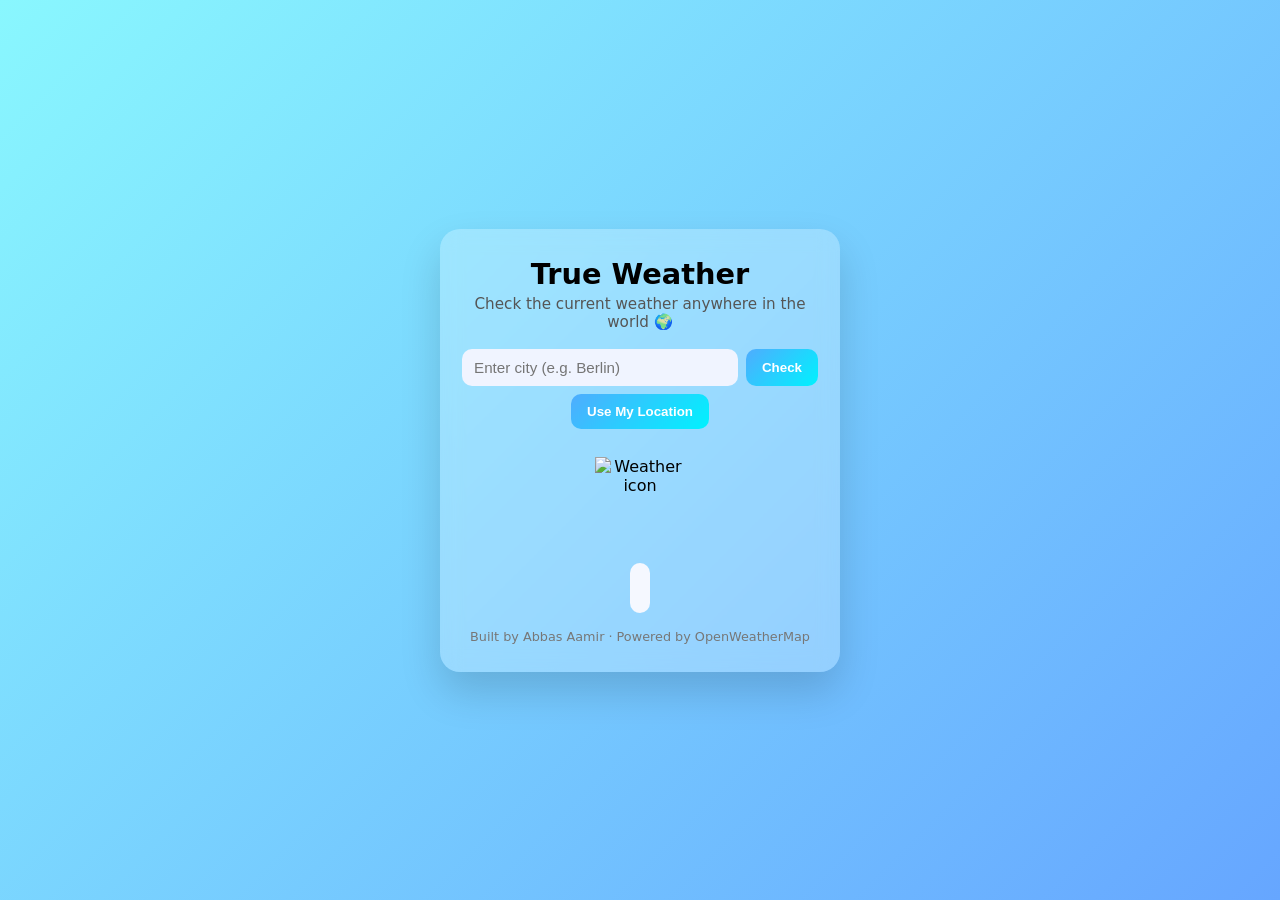
<file: index.html>
<!DOCTYPE html>
<html lang="en">
<head>
  <meta charset="UTF-8">
  <title>True Weather</title>
  <meta name="viewport" content="width=device-width, initial-scale=1">
  <link rel="stylesheet" href="style.css">
</head>
<body>

  <main class="container">
    <h1>True Weather</h1>
    <p class="subtitle">Check the current weather anywhere in the world 🌍</p>

    <div class="input-row">
      <input
        type="text"
        id="cityInput"
        placeholder="Enter city (e.g. Berlin)"
        aria-label="City name"
      >
      <button id="checkBtn">Check</button>
    </div>
<button id="locationBtn">Use My Location</button>
    <p id="error" class="error"></p>

 <div class="result-wrapper">
  <img id="weatherIcon" class="weather-icon" alt="Weather icon" />
  <div id="result" class="card"></div>
</div>

<div id="loader" class="loader"></div>
<div id="forecast" class="forecast"></div>
</div>



    <footer class="footer">
      <span>Built by Abbas Aamir · Powered by OpenWeatherMap</span>
    </footer>
  </main>

  <script src="script.js"></script>
</body>
</html>
</file>
<file: style.css>
/* CSS Reset-ish */
* {
  box-sizing: border-box;
  margin: 0;
  padding: 0;
}

/* Layout */
body {
  font-family: system-ui, -apple-system, BlinkMacSystemFont, "Segoe UI", sans-serif;
  background: linear-gradient(135deg, #89f7fe, #66a6ff);
  min-height: 100vh;
  display: flex;
  justify-content: center;
  align-items: center;
}

/* Main card */
.container {
  background: rgba(255, 255, 255, 0.25);
  backdrop-filter: blur(10px);
  width: min(90%, 400px);
  padding: 28px 22px;
  border-radius: 20px;
  box-shadow: 0 20px 40px rgba(0,0,0,0.15);
  text-align: center;
}

/* Typography */
h1 {
  font-size: 1.8rem;
  margin-bottom: 4px;
}

.subtitle {
  font-size: 0.95rem;
  color: #555;
  margin-bottom: 18px;
}

/* Input + button row */
.input-row {
  display: flex;
  gap: 8px;
  margin-bottom: 8px;
}

input {
  padding: 10px 12px;
  flex: 1;
  border-radius: 10px;
  border: none;
  background: #f0f4ff;
  font-size: 0.95rem;
}

input:focus {
  outline: none;
  border-color: #3498db;
  box-shadow: 0 0 0 2px rgba(52, 152, 219, 0.25);
}

/* Button */
button {
  padding: 10px 16px;
  background: linear-gradient(135deg, #4facfe, #00f2fe);
  color: white;
  border: none;
  border-radius: 10px;
  cursor: pointer;
  font-weight: 600;
  transition: transform 0.15s ease, box-shadow 0.15s ease;
}

button:hover {
  transform: translateY(-2px);
  box-shadow: 0 5px 15px rgba(0,0,0,0.2);
}

button:active {
  transform: scale(0.97);
  box-shadow: none;
}

/* Error text */
.error {
  color: #e74c3c;
  min-height: 20px;
  font-size: 0.9rem;
  margin-bottom: 8px;
}

/* Result card */
.card {
  margin-top: 4px;
  padding: 14px 10px;
  background-color: #f5f8ff;
  border-radius: 12px;
  min-height: 50px;
  font-size: 0.95rem;
}

/* Weather details inside card */
.weather-title {
  font-weight: 600;
  margin-bottom: 6px;
}

.weather-line {
  margin: 2px 0;
}

/* Footer */
.footer {
  margin-top: 16px;
  font-size: 0.8rem;
  color: #777;
}
.weather-icon {
  width: 72px;
  height: 72px;
  object-fit: contain;
  margin: 0 auto 12px auto;  /* ← Changed this */
  display: block;
}
.result-wrapper {
  display: flex;
  flex-direction: column;
  align-items: center;
  margin-top: 8px;
}

.weather-icon {
  width: 90px;
  height: 90px;
}

/* Weather backgrounds */

.sunny {
  background: linear-gradient(135deg, #fceabb, #f8b500);
}

.cloudy {
  background: linear-gradient(135deg, #d7d2cc, #304352);
}

.rainy {
  background: linear-gradient(135deg, #4b79a1, #283e51);
}

.snowy {
  background: linear-gradient(135deg, #e6dada, #274046);
}

.loader {
  border: 4px solid #f3f3f3;
  border-top: 4px solid #3498db;
  border-radius: 50%;
  width: 30px;
  height: 30px;
  animation: spin 1s linear infinite;
  margin: 10px auto;
  display: none;
}

@keyframes spin {
  100% {
    transform: rotate(360deg);
  }
}

/* Forecast cards */

.forecast-card {
  background: rgba(255,255,255,0.7);
  backdrop-filter: blur(6px);
  padding: 10px;
  border-radius: 12px;
  text-align: center;
  flex: 1;
  font-size: 0.85rem;
  transition: transform 0.2s ease;
}

.forecast-card:hover {
  transform: translateY(-3px);
}

.forecast-card img {
  width: 40px;
}
</file>
